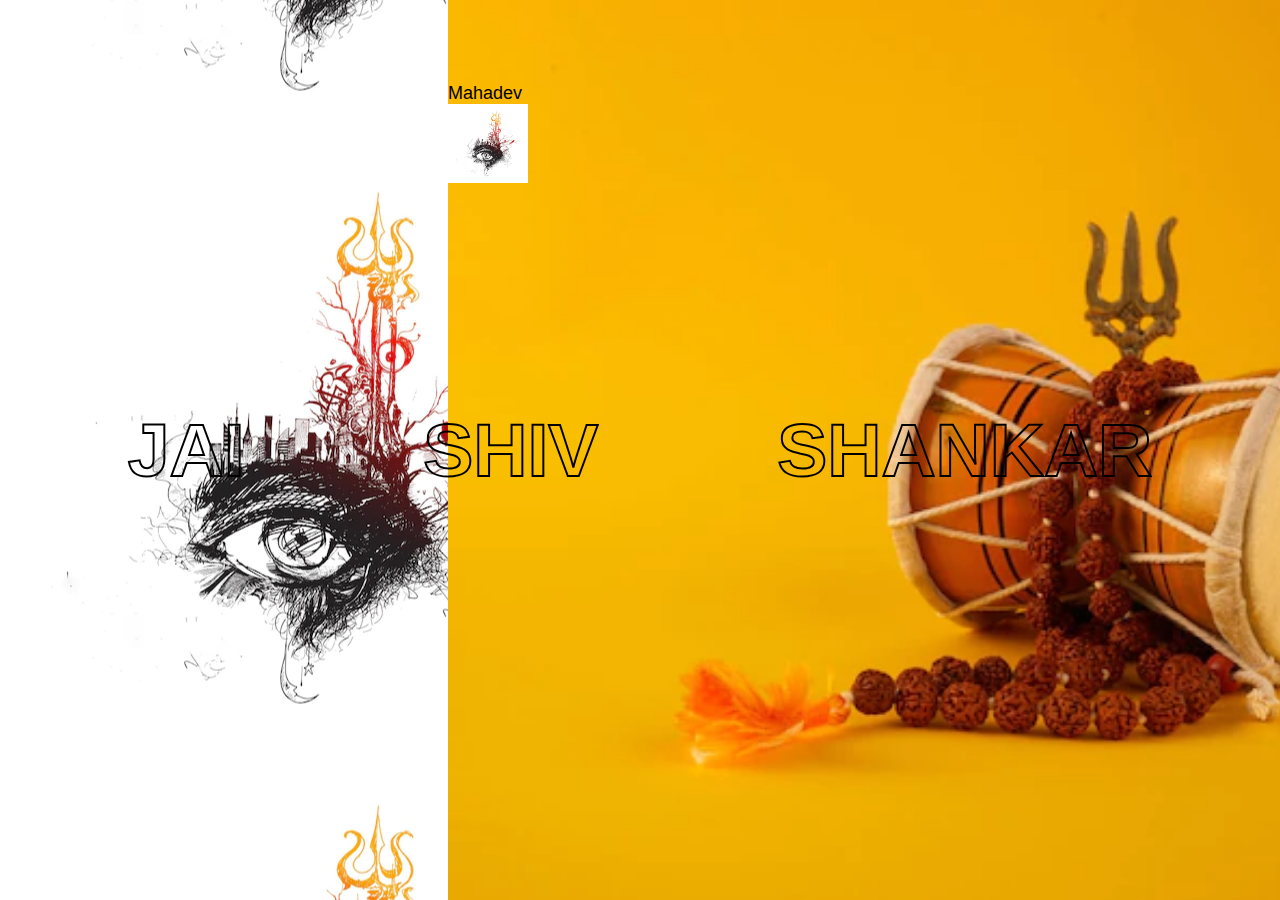
<file: design-page/img-gallery.html>
<!doctype html>
<html>
    <head>
        <meta name="viewport" content="width=device-width, initial-scale=1.0">
        <title>Creative Image Gallery</title>
        <link rel="stylesheet" href="img.css">
    </head>
    <body>
        
        <div class="hero">
            <h1>JAI</h1>
            <h1>SHIV</h1>
            <h1>SHANKAR</h1> 
            <div class="img-box">
                <p>Mahadev</p>
                <img src="adi.webp"  id="icon">
            </div>
            
        </div>
        <audio id="mysong">
            <source src="Har-har-shambhu-shiv-mahadeva-hindi-song-ringtone.mp3" type="audio/mp3">
        </audio>
        <script>
            var mysong= document.getElementById("mysong");
            var icon=document.getElementById("icon");

            icon.onclick=function(){
                if(mysong.paused){
                    mysong.play();
                    icon.src="mahadev.webp";
                }
                else{
                    mysong.pause();
                    icon.src="adi.webp";
                }
            }
        </script>
    </body>
</html>
</file>
<file: design-page/img.css>
*{
    margin:0;
    padding: 0;
    font-family: 'poppins', sans-serif;
    box-sizing: border-box;
}
.hero{
    width: 100%;
    height: 100vh;
    background: #f3f7fe;
    padding: 10px 3%;
    position: relative;
    display: flex;
    align-items: center;
    justify-content: space-around;
    background: url("adi.webp");
    background-size:auto;
    background-position: left;
}
.hero h1{
    font-size: 75px;
    position: relative;
    z-index: 2;
    -webkit-text-fill-color: transparent;
    -webkit-text-stroke: 2px #000;
    cursor: pointer;
    transition: transform 1s;
}
.hero h1:hover{
    -webkit-text-fill-color: #000;
    transform: translateY(-10px);
}
.img-box{
    position: absolute;
    top: 0;
    right: 0;
    height: 100%;
    width: 65%;
    background-image: url("jai.webp");
    background-size: cover;
    background-position: center;
    transition: background-image 2.5s;
}
.hero h1:nth-child(1):hover ~ .img-box{
    background-image: url("shiv.webp");
}
.hero h1:nth-child(2):hover ~ .img-box{
    background-image: url("yogi.webp");
}
.hero h1:nth-child(3):hover ~ .img-box{
    background-image: url("dev.webp");
}
.img-box p{
    font-size: 18px;
    color: black;
    font-weight: 400;
    margin-right: 40%;
    margin-top: 10%;
    
}
#icon{
    width: 80px;
    cursor: pointer;
}
</file>
